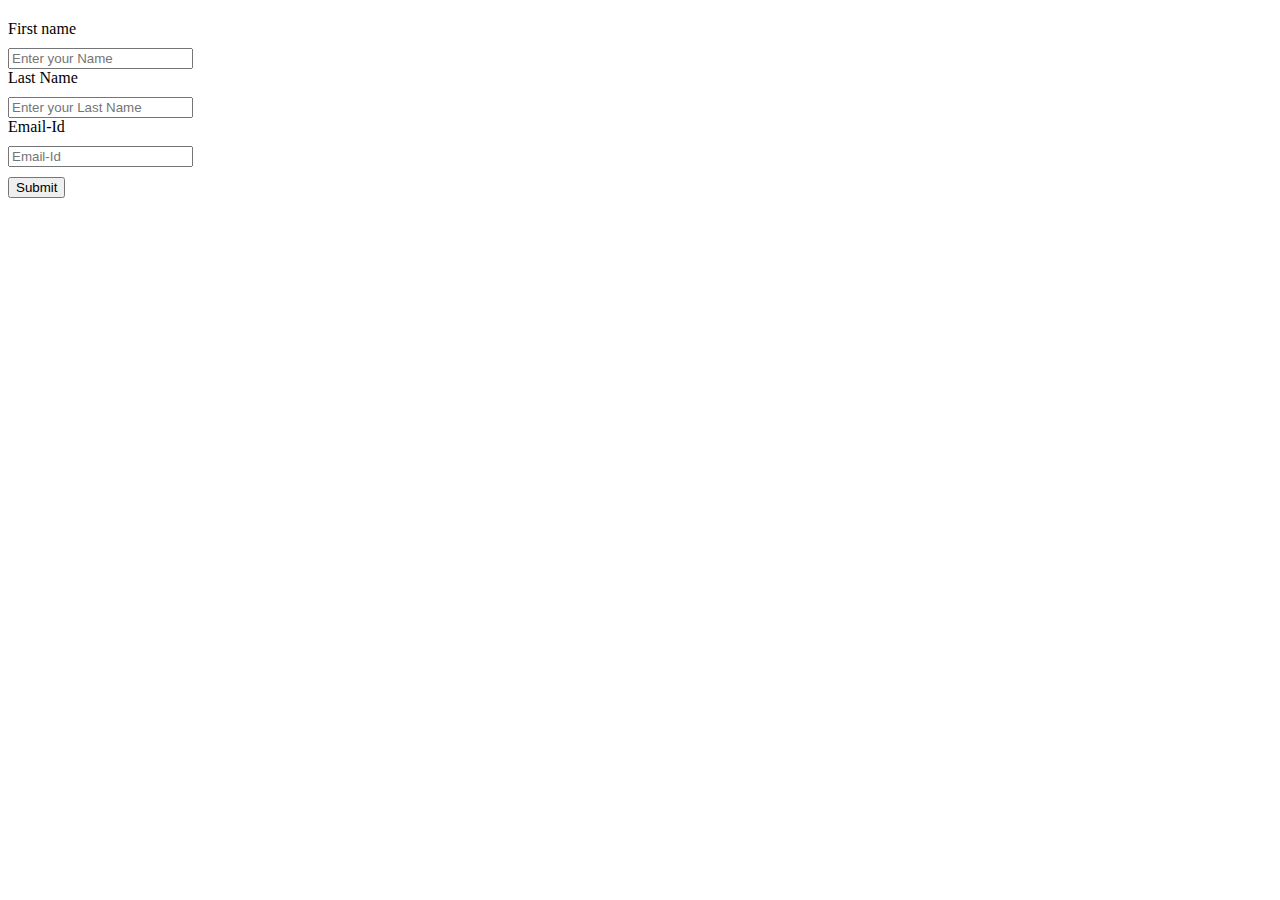
<file: SignIn.html>
<!DOCTYPE html>
<html lang="en">
  <head>
    <meta charset="UTF-8" />
    <link rel="stylesheet" href="SignIn.css" />
    <meta name="viewport" content="width=device-width, initial-scale=1.0" />
    <title>Form</title>
  </head>
  <body>
    <form>
      <lable for="FirstName">First name</lable><br />
      <input
        text="text"
        id="FirstName"
        name="FirstName"
        placeholder="Enter your Name"
      /><br />
      <lable for="LastName">Last Name</lable><br />
      <input
        type="text"
        id="LastName"
        name="Last Name"
        placeholder="Enter your Last Name"
      /><br />
      <label for="Email-Id">Email-Id</label></br>
      <input
        text="text"
        id="Email-Id"
        name="Email-Id"
        placeholder="Email-Id"/></br>
        <input
        type="submit"
        value="Submit"
        placeholder="submit"
        name="submit"
      />
    </form>
  </body>
</html>
</file>
<file: SignIn.css>
*{
    margin-top: 10px;
}

label{
    margin-top: 10px;
}
</file>
